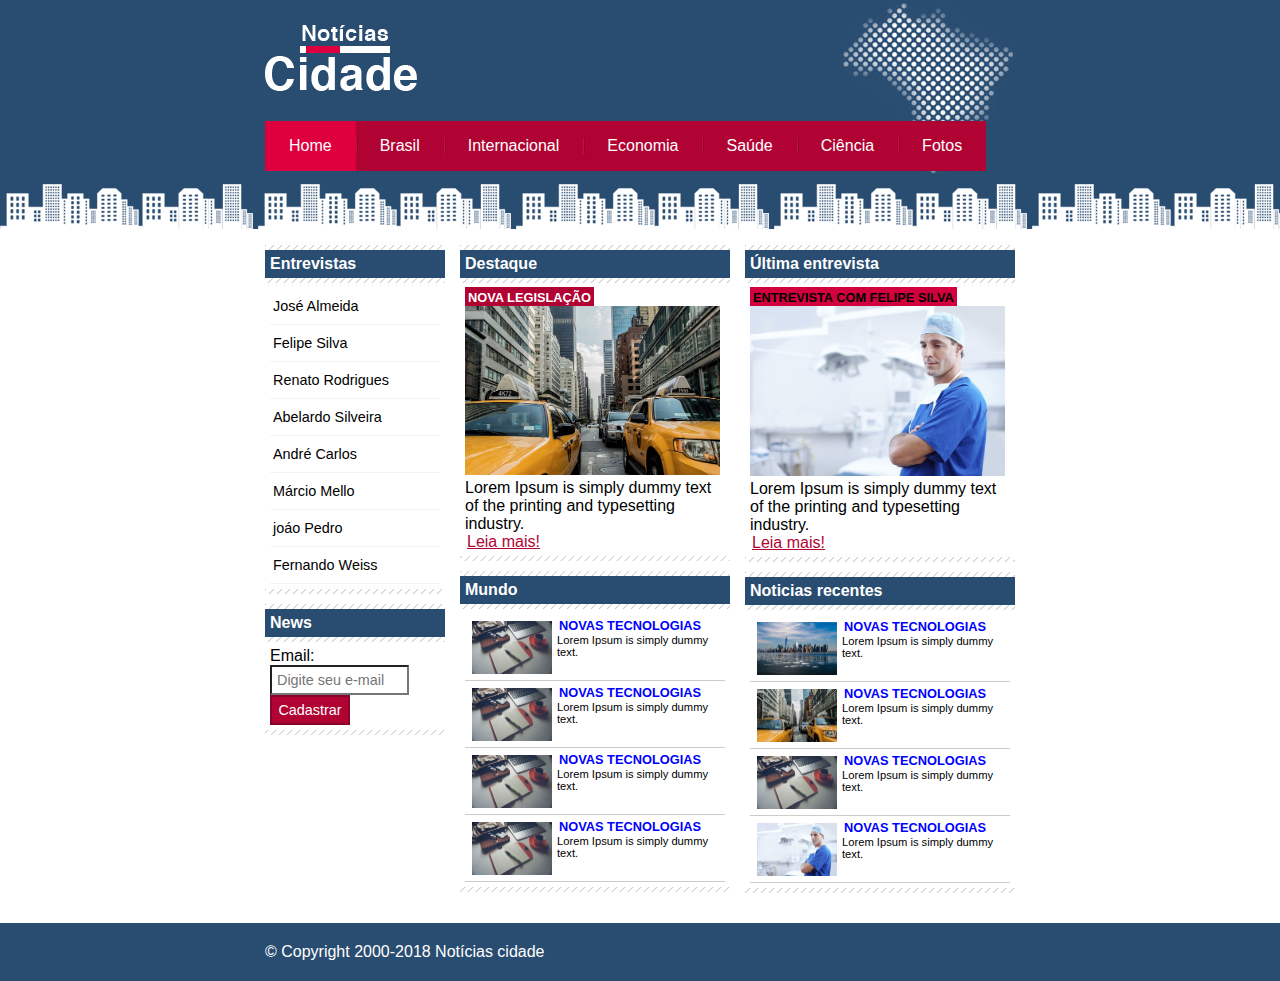
<file: index.html>
<!DOCTYPE html>
<html lang="en">
    <head>
        <meta charset="UTF-8">
        <meta http-equiv="X-UA-Compatible" content="IE=edge">
        <meta name="viewport" content="width=device-width, initial-scale=1.0">
        <title>Notícias cidade - Seu site de notícias</title>
        <!---Estilo customizado-->
        <link rel="stylesheet" type="text/css" href="css/style.css">


    </head>
    <body id="tres-colunas" class="home">
        <!--Início container-->
        <div id="container">
            <!--Início topo-->
            <div id="topo">
                <h1 class="logo">Notícias cidade</h1>
                <ul id="navegacao">
                    <li class="primeiro">
                        <a id="home" href="index.html">Home</a>
                    </li>
                    <li>
                        <a id="brasil" href="brasil.html">Brasil</a>
                    </li>
                    <li>
                        <a id="internacional" href="internacional.html">Internacional</a>
                    </li>
                    <li>
                        <a id="economia" href="economia.html">Economia</a>
                    </li>
                    <li>
                        <a id="saude" href="saude.html">Saúde</a>
                    </li>
                    <li>
                        <a id="ciencia" href="ciencia.html">Ciência</a>
                    </li>
                    <li>
                        <a id="fotos" href="fotos.html">Fotos</a>
                    </li>
                </ul>
            </div>
            <!--Fim topo-->

            <!--Início conteudo-->
            <div id="conteudo">
                
                <div id="primario">

                    <div class="caixa destaque">
                        <h2>Destaque</h2>
                        <div class="caixa-conteudo">
                            <h3>Nova legislação</h3>
                            <img class="imagem-principal" src="imagens/taxi.jpg" width="100%" alt="">
                            <p>
                                Lorem Ipsum is simply dummy text of the printing and typesetting industry. 
                            </p>
                            <a href="">Leia mais!</a>
                        </div>

                    </div>

                    <div class="caixa">
                        <h2>Mundo</h2>
                        <div class="caixa-conteudo">
                           
                            <ul id="lista-noticias">
                                <li>
                                    <a href="">
                                        <img src="imagens/tecnologia.jpg" width="80">
                                        <h3>Novas tecnologias</h3>
                                        <p>
                                            Lorem Ipsum is simply dummy text.
                                        </p>
                                    </a>
                                </li>
                                <li>
                                    <a href="">
                                        <img src="imagens/tecnologia.jpg" width="80">
                                        <h3>Novas tecnologias</h3>
                                        <p>
                                            Lorem Ipsum is simply dummy text.
                                        </p>
                                    </a>
                                </li>
                                <li>
                                    <a href="">
                                        <img src="imagens/tecnologia.jpg" width="80">
                                        <h3>Novas tecnologias</h3>
                                        <p>
                                            Lorem Ipsum is simply dummy text.
                                        </p>
                                    </a>
                                </li>
                                <li>
                                    <a href="">
                                        <img src="imagens/tecnologia.jpg" width="80">
                                        <h3>Novas tecnologias</h3>
                                        <p>
                                            Lorem Ipsum is simply dummy text.
                                        </p>
                                    </a>
                                </li>
                            </ul>

                        </div>

                    </div>
                    
                </div>

                <div id="secundario">
                    <div class="caixa entrevista">
                        <h2>Última entrevista</h2>
                        <div class="caixa-conteudo">
                            <h3>Entrevista com Felipe Silva</h3>
                            <img class="imagem-principal" src="imagens/doutor.jpg" width="100%" alt="">
                            <p>
                                Lorem Ipsum is simply dummy text of the printing and typesetting industry. 
                            </p>
                            <a href="">Leia mais!</a>
                        </div>

                    </div>

                    <div class="caixa">
                        <h2>Noticias recentes</h2>
                        <div class="caixa-conteudo">
                           
                            <ul id="lista-noticias">
                                <li>
                                    <a href="">
                                        <img src="imagens/cidade.jpg" width="80">
                                        <h3>Novas tecnologias</h3>
                                        <p>
                                            Lorem Ipsum is simply dummy text.
                                        </p>
                                    </a>
                                </li>
                                <li>
                                    <a href="">
                                        <img src="imagens/taxi.jpg" width="80">
                                        <h3>Novas tecnologias</h3>
                                        <p>
                                            Lorem Ipsum is simply dummy text.
                                        </p>
                                    </a>
                                </li>
                                <li>
                                    <a href="">
                                        <img src="imagens/tecnologia.jpg" width="80">
                                        <h3>Novas tecnologias</h3>
                                        <p>
                                            Lorem Ipsum is simply dummy text.
                                        </p>
                                    </a>
                                </li>
                                <li>
                                    <a href="">
                                        <img src="imagens/doutor.jpg" width="80">
                                        <h3>Novas tecnologias</h3>
                                        <p>
                                            Lorem Ipsum is simply dummy text.
                                        </p>
                                    </a>
                                </li>
                            </ul>

                        </div>

                    </div>

                </div>
                
                

                <!--Início lateral-->
                <div id="lateral">
                    
                    <div class="caixa">
                        <h2>Entrevistas</h2>
                        <div class="caixa-conteudo">
                            <ul>
                                <li>
                                    <a href="">José Almeida</a>
                                </li>
                                <li>
                                    <a href="">Felipe Silva</a>
                                </li>
                                <li>
                                    <a href="">Renato Rodrigues</a>
                                </li>
                                <li>
                                    <a href="">Abelardo Silveira</a>
                                </li>
                                <li>
                                    <a href="">
                                        André Carlos
                                    </a>
                                </li>
                                <li>
                                    <a href="">
                                        Márcio Mello
                                    </a>
                                </li>
                                <li>
                                    <a href="">joáo Pedro</a>
                                </li>
                                <li>
                                    <a href="">Fernando Weiss</a>
                                </li>
                            </ul>
                        </div>

                    </div>

                    <div class="caixa">
                        <h2>News</h2>
                        <div class="caixa-conteudo">
                            
                            <form>
                                <div>
                                    <label for="email">Email:</label>

                                    <input type="text" name="email" id="email" placeholder="Digite seu e-mail">
                                </div>
                                <div>
                                    <input class="submit" type="submit" value="Cadastrar">
                                </div>
                            </form>
                        </div>

                    </div>

                </div>
                <!--Fim lateral-->
                

            </div>
            <!--Fim conteudo-->

            
        </div>
        <!--Fim container-->

        <div id="container-rodape" style="clear: both;">
            <div id="rodape">
                &copy; Copyright 2000-2018 Notícias cidade
            </div>
        </div>


    </body>
</html>
</file>
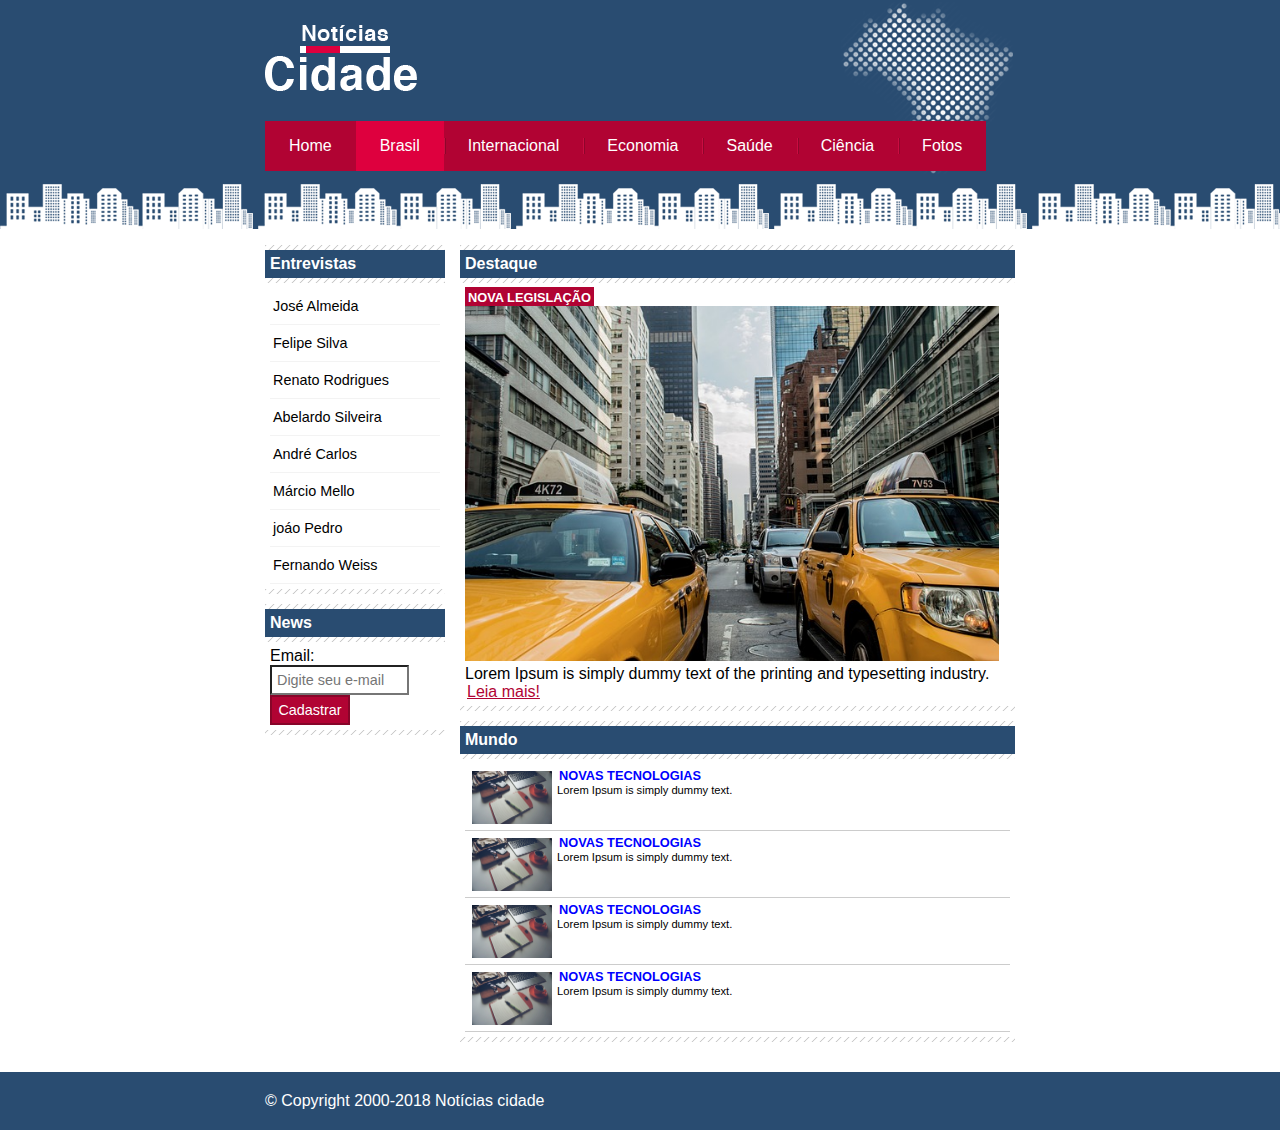
<file: brasil.html>
<!DOCTYPE html>
<html lang="en">
    <head>
        <meta charset="UTF-8">
        <meta http-equiv="X-UA-Compatible" content="IE=edge">
        <meta name="viewport" content="width=device-width, initial-scale=1.0">
        <title>Notícias cidade - Seu site de notícias</title>
        <!---Estilo customizado-->
        <link rel="stylesheet" type="text/css" href="css/style.css">


    </head>
    <body id="duas-colunas" class="brasil">
        <!--Início container-->
        <div id="container">
            <!--Início topo-->
            <div id="topo">
                <h1 class="logo">Notícias cidade</h1>
                <ul id="navegacao">
                    <li class="primeiro">
                        <a id="home" href="index.html">Home</a>
                    </li>
                    <li>
                        <a id="brasil" href="brasil.html">Brasil</a>
                    </li>
                    <li>
                        <a id="internacional" href="internacional.html">Internacional</a>
                    </li>
                    <li>
                        <a id="economia" href="economia.html">Economia</a>
                    </li>
                    <li>
                        <a id="saude" href="saude.html">Saúde</a>
                    </li>
                    <li>
                        <a id="ciencia" href="ciencia.html">Ciência</a>
                    </li>
                    <li>
                        <a id="fotos" href="fotos.html">Fotos</a>
                    </li>
                </ul>
            </div>
            <!--Fim topo-->

            <!--Início conteudo-->
            <div id="conteudo">
                
                <div id="primario">

                    <div class="caixa destaque">
                        <h2>Destaque</h2>
                        <div class="caixa-conteudo">
                            <h3>Nova legislação</h3>
                            <img class="imagem-principal" src="imagens/taxi.jpg" width="100%" alt="">
                            <p>
                                Lorem Ipsum is simply dummy text of the printing and typesetting industry. 
                            </p>
                            <a href="">Leia mais!</a>
                        </div>

                    </div>

                    <div class="caixa">
                        <h2>Mundo</h2>
                        <div class="caixa-conteudo">
                           
                            <ul id="lista-noticias">
                                <li>
                                    <a href="">
                                        <img src="imagens/tecnologia.jpg" width="80">
                                        <h3>Novas tecnologias</h3>
                                        <p>
                                            Lorem Ipsum is simply dummy text.
                                        </p>
                                    </a>
                                </li>
                                <li>
                                    <a href="">
                                        <img src="imagens/tecnologia.jpg" width="80">
                                        <h3>Novas tecnologias</h3>
                                        <p>
                                            Lorem Ipsum is simply dummy text.
                                        </p>
                                    </a>
                                </li>
                                <li>
                                    <a href="">
                                        <img src="imagens/tecnologia.jpg" width="80">
                                        <h3>Novas tecnologias</h3>
                                        <p>
                                            Lorem Ipsum is simply dummy text.
                                        </p>
                                    </a>
                                </li>
                                <li>
                                    <a href="">
                                        <img src="imagens/tecnologia.jpg" width="80">
                                        <h3>Novas tecnologias</h3>
                                        <p>
                                            Lorem Ipsum is simply dummy text.
                                        </p>
                                    </a>
                                </li>
                            </ul>

                        </div>

                    </div>
                    
                </div>

            
                <!--Início lateral-->
                <div id="lateral">
                    
                    <div class="caixa">
                        <h2>Entrevistas</h2>
                        <div class="caixa-conteudo">
                            <ul>
                                <li>
                                    <a href="">José Almeida</a>
                                </li>
                                <li>
                                    <a href="">Felipe Silva</a>
                                </li>
                                <li>
                                    <a href="">Renato Rodrigues</a>
                                </li>
                                <li>
                                    <a href="">Abelardo Silveira</a>
                                </li>
                                <li>
                                    <a href="">
                                        André Carlos
                                    </a>
                                </li>
                                <li>
                                    <a href="">
                                        Márcio Mello
                                    </a>
                                </li>
                                <li>
                                    <a href="">joáo Pedro</a>
                                </li>
                                <li>
                                    <a href="">Fernando Weiss</a>
                                </li>
                            </ul>
                        </div>

                    </div>

                    <div class="caixa">
                        <h2>News</h2>
                        <div class="caixa-conteudo">
                            
                            <form>
                                <div>
                                    <label for="email">Email:</label>

                                    <input type="text" name="email" id="email" placeholder="Digite seu e-mail">
                                </div>
                                <div>
                                    <input class="submit" type="submit" value="Cadastrar">
                                </div>
                            </form>
                        </div>

                    </div>

                </div>
                <!--Fim lateral-->
                

            </div>
            <!--Fim conteudo-->

            
        </div>
        <!--Fim container-->

        <div id="container-rodape" style="clear: both;">
            <div id="rodape">
                &copy; Copyright 2000-2018 Notícias cidade
            </div>
        </div>


    </body>
</html>
</file>
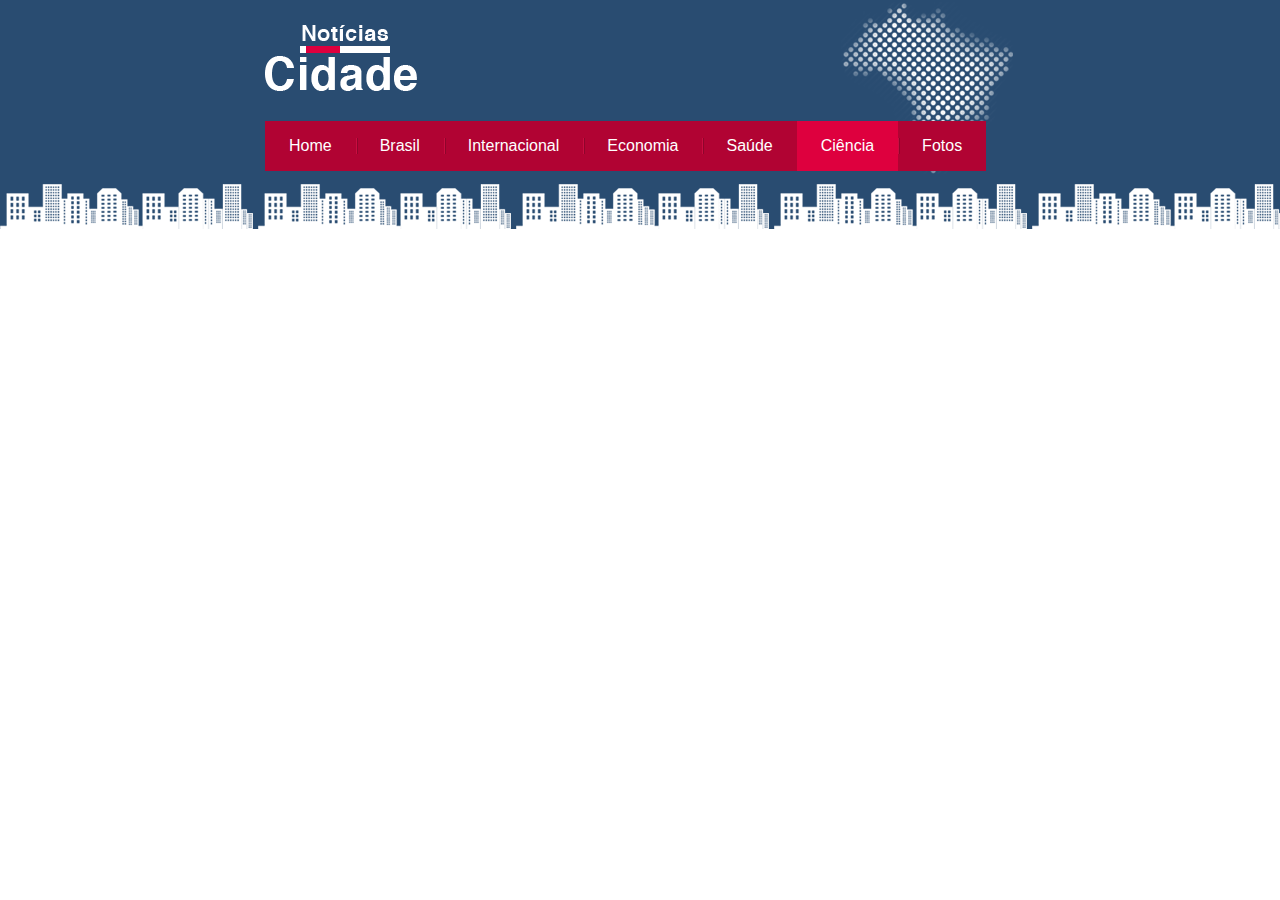
<file: ciencia.html>
<!DOCTYPE html>
<html lang="en">
    <head>
        <meta charset="UTF-8">
        <meta http-equiv="X-UA-Compatible" content="IE=edge">
        <meta name="viewport" content="width=device-width, initial-scale=1.0">
        <title>Notícias cidade - Seu site de notícias</title>
        <!---Estilo customizado-->
        <link rel="stylesheet" type="text/css" href="css/style.css">


    </head>
    <body class="ciencia">
        
        <div id="container">
            <div id="topo">
                <h1 class="logo">Notícias cidade</h1>
                <ul id="navegacao">
                    <li class="primeiro">
                        <a id="home" href="index.html">Home</a>
                    </li>
                    <li>
                        <a id="brasil" href="brasil.html">Brasil</a>
                    </li>
                    <li>
                        <a id="internacional" href="internacional.html">Internacional</a>
                    </li>
                    <li>
                        <a id="economia" href="economia.html">Economia</a>
                    </li>
                    <li>
                        <a id="saude" href="saude.html">Saúde</a>
                    </li>
                    <li>
                        <a id="ciencia" href="ciencia.html">Ciência</a>
                    </li>
                    <li>
                        <a id="fotos" href="fotos.html">Fotos</a>
                    </li>
                </ul>
            </div>
        </div>
        

    </body>
</html>
</file>
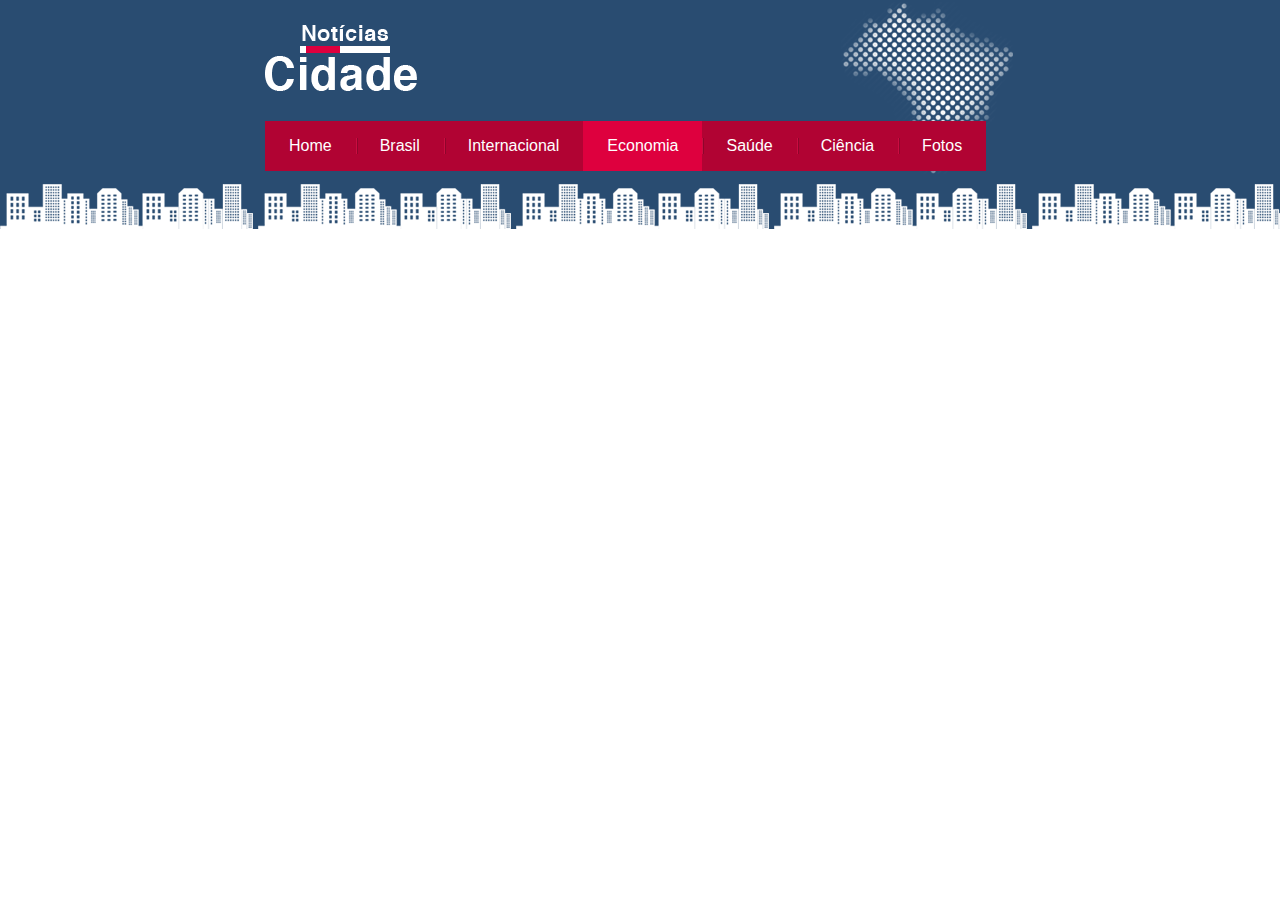
<file: economia.html>
<!DOCTYPE html>
<html lang="en">
    <head>
        <meta charset="UTF-8">
        <meta http-equiv="X-UA-Compatible" content="IE=edge">
        <meta name="viewport" content="width=device-width, initial-scale=1.0">
        <title>Notícias cidade - Seu site de notícias</title>
        <!---Estilo customizado-->
        <link rel="stylesheet" type="text/css" href="css/style.css">


    </head>
    <body class="economia">
        
        <div id="container">
            <div id="topo">
                <h1 class="logo">Notícias cidade</h1>
                <ul id="navegacao">
                    <li class="primeiro">
                        <a id="home" href="index.html">Home</a>
                    </li>
                    <li>
                        <a id="brasil" href="brasil.html">Brasil</a>
                    </li>
                    <li>
                        <a id="internacional" href="internacional.html">Internacional</a>
                    </li>
                    <li>
                        <a id="economia" href="economia.html">Economia</a>
                    </li>
                    <li>
                        <a id="saude" href="saude.html">Saúde</a>
                    </li>
                    <li>
                        <a id="ciencia" href="ciencia.html">Ciência</a>
                    </li>
                    <li>
                        <a id="fotos" href="fotos.html">Fotos</a>
                    </li>
                </ul>
            </div>
        </div>
        

    </body>
</html>
</file>
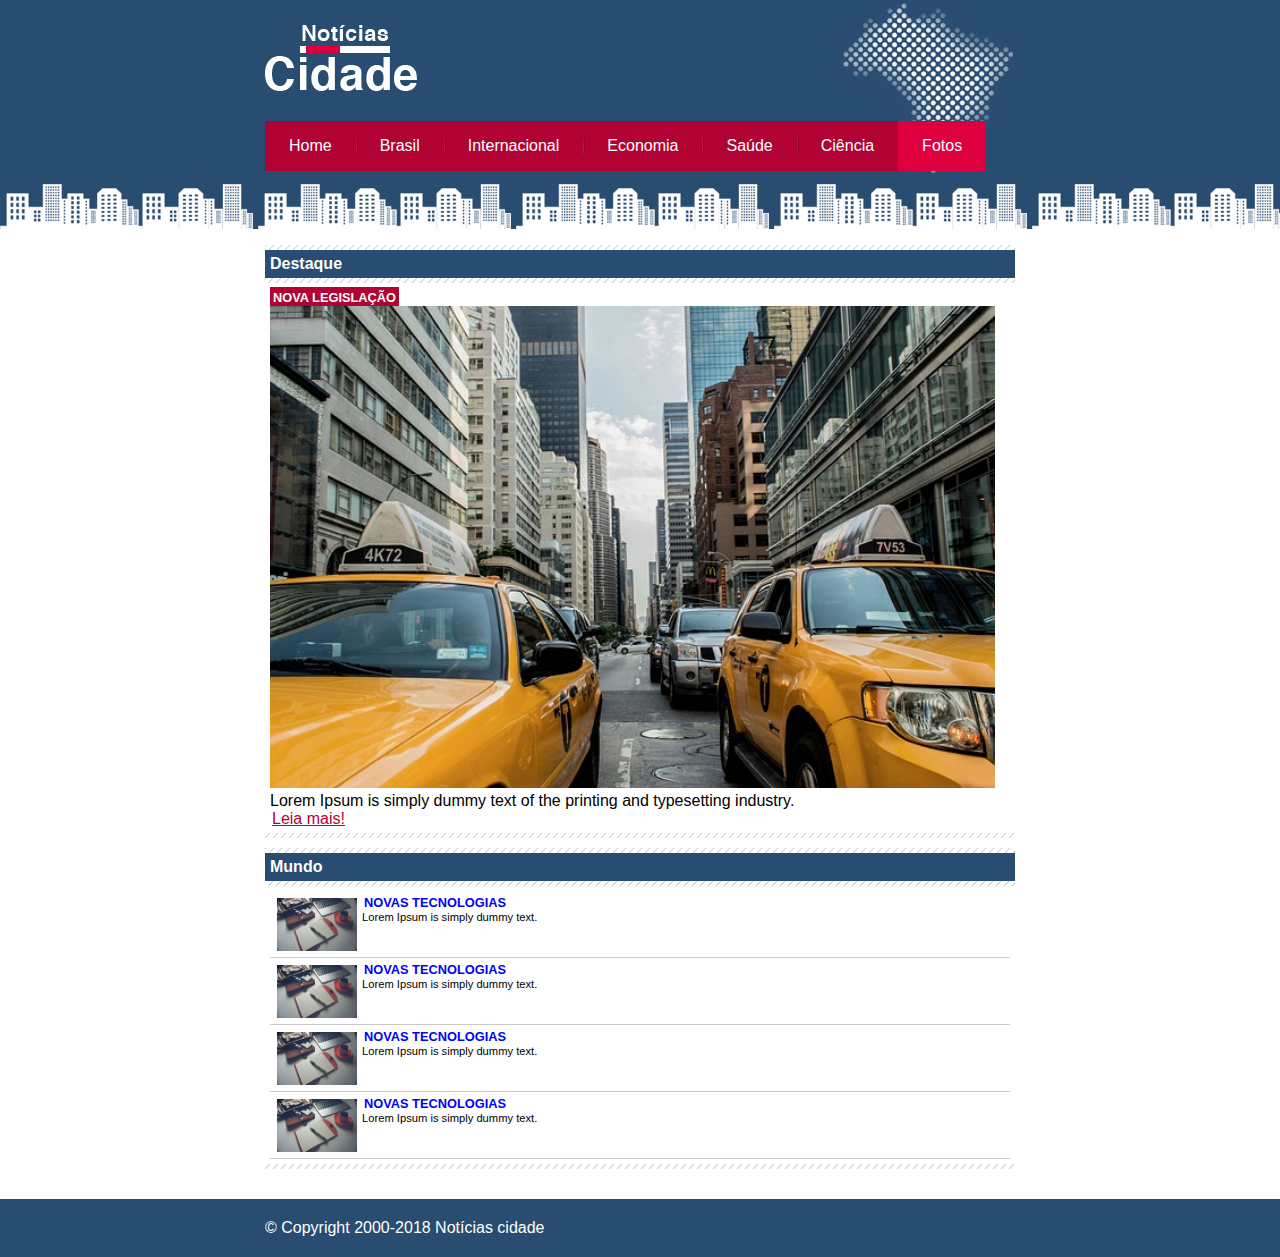
<file: fotos.html>
<!DOCTYPE html>
<html lang="en">
    <head>
        <meta charset="UTF-8">
        <meta http-equiv="X-UA-Compatible" content="IE=edge">
        <meta name="viewport" content="width=device-width, initial-scale=1.0">
        <title>Notícias cidade - Seu site de notícias</title>
        <!---Estilo customizado-->
        <link rel="stylesheet" type="text/css" href="css/style.css">


    </head>
    <body id="uma-coluna" class="fotos">
        <!--Início container-->
        <div id="container">
            <!--Início topo-->
            <div id="topo">
                <h1 class="logo">Notícias cidade</h1>
                <ul id="navegacao">
                    <li class="primeiro">
                        <a id="home" href="index.html">Home</a>
                    </li>
                    <li>
                        <a id="brasil" href="brasil.html">Brasil</a>
                    </li>
                    <li>
                        <a id="internacional" href="internacional.html">Internacional</a>
                    </li>
                    <li>
                        <a id="economia" href="economia.html">Economia</a>
                    </li>
                    <li>
                        <a id="saude" href="saude.html">Saúde</a>
                    </li>
                    <li>
                        <a id="ciencia" href="ciencia.html">Ciência</a>
                    </li>
                    <li>
                        <a id="fotos" href="fotos.html">Fotos</a>
                    </li>
                </ul>
            </div>
            <!--Fim topo-->

            <!--Início conteudo-->
            <div id="conteudo">
                
                <div id="primario">

                    <div class="caixa destaque">
                        <h2>Destaque</h2>
                        <div class="caixa-conteudo">
                            <h3>Nova legislação</h3>
                            <img class="imagem-principal" src="imagens/taxi.jpg" width="100%" alt="">
                            <p>
                                Lorem Ipsum is simply dummy text of the printing and typesetting industry. 
                            </p>
                            <a href="">Leia mais!</a>
                        </div>

                    </div>

                    <div class="caixa">
                        <h2>Mundo</h2>
                        <div class="caixa-conteudo">
                           
                            <ul id="lista-noticias">
                                <li>
                                    <a href="">
                                        <img src="imagens/tecnologia.jpg" width="80">
                                        <h3>Novas tecnologias</h3>
                                        <p>
                                            Lorem Ipsum is simply dummy text.
                                        </p>
                                    </a>
                                </li>
                                <li>
                                    <a href="">
                                        <img src="imagens/tecnologia.jpg" width="80">
                                        <h3>Novas tecnologias</h3>
                                        <p>
                                            Lorem Ipsum is simply dummy text.
                                        </p>
                                    </a>
                                </li>
                                <li>
                                    <a href="">
                                        <img src="imagens/tecnologia.jpg" width="80">
                                        <h3>Novas tecnologias</h3>
                                        <p>
                                            Lorem Ipsum is simply dummy text.
                                        </p>
                                    </a>
                                </li>
                                <li>
                                    <a href="">
                                        <img src="imagens/tecnologia.jpg" width="80">
                                        <h3>Novas tecnologias</h3>
                                        <p>
                                            Lorem Ipsum is simply dummy text.
                                        </p>
                                    </a>
                                </li>
                            </ul>

                        </div>

                    </div>
                    
                </div>                  

            </div>
            <!--Fim conteudo-->

            
        </div>
        <!--Fim container-->

        <div id="container-rodape" style="clear: both;">
            <div id="rodape">
                &copy; Copyright 2000-2018 Notícias cidade
            </div>
        </div>


    </body>
</html>
</file>
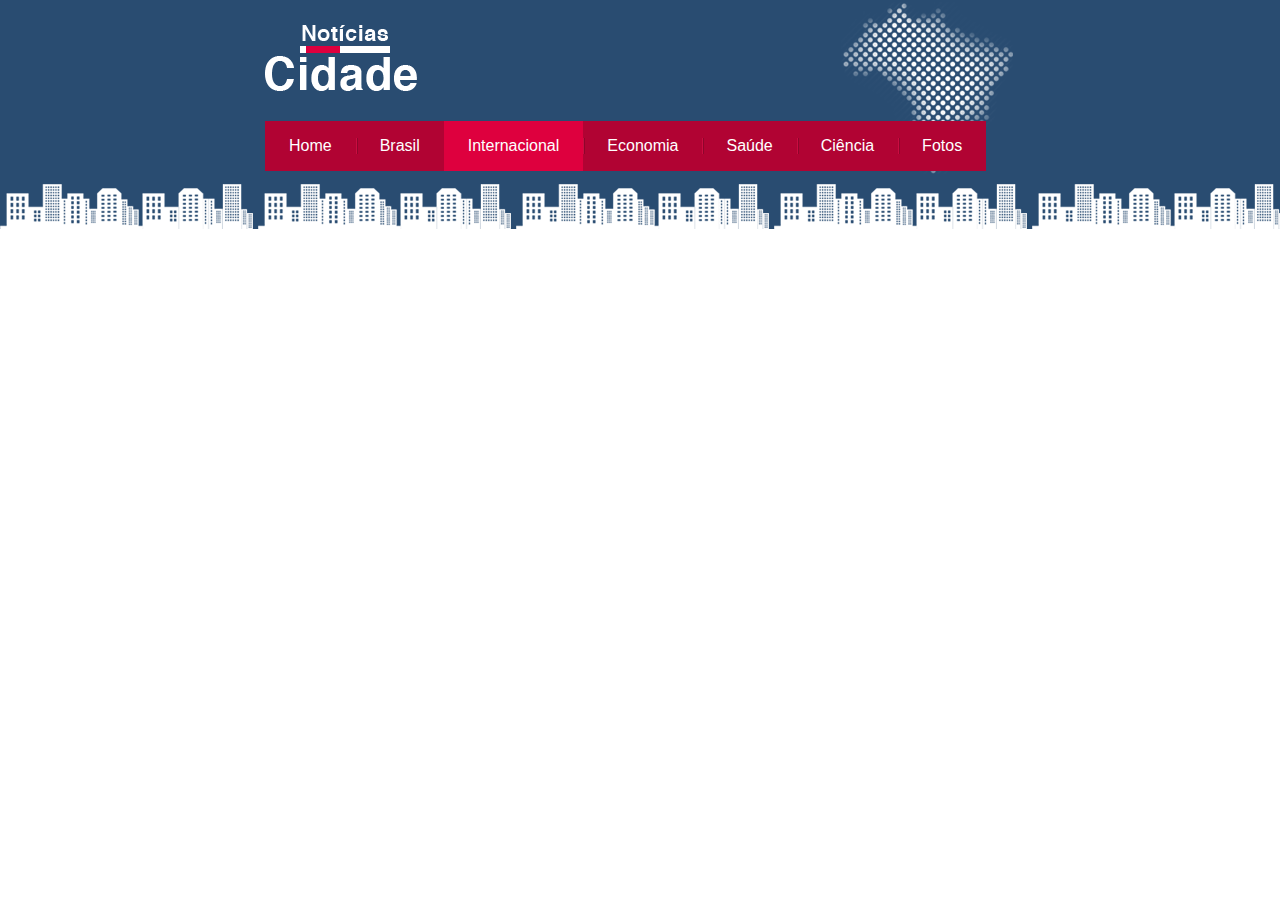
<file: internacional.html>
<!DOCTYPE html>
<html lang="en">
    <head>
        <meta charset="UTF-8">
        <meta http-equiv="X-UA-Compatible" content="IE=edge">
        <meta name="viewport" content="width=device-width, initial-scale=1.0">
        <title>Notícias cidade - Seu site de notícias</title>
        <!---Estilo customizado-->
        <link rel="stylesheet" type="text/css" href="css/style.css">


    </head>
    <body class="internacional">
        
        <div id="container">
            <div id="topo">
                <h1 class="logo">Notícias cidade</h1>
                <ul id="navegacao">
                    <li class="primeiro">
                        <a id="home" href="index.html">Home</a>
                    </li>
                    <li>
                        <a id="brasil" href="brasil.html">Brasil</a>
                    </li>
                    <li>
                        <a id="internacional" href="internacional.html">Internacional</a>
                    </li>
                    <li>
                        <a id="economia" href="economia.html">Economia</a>
                    </li>
                    <li>
                        <a id="saude" href="saude.html">Saúde</a>
                    </li>
                    <li>
                        <a id="ciencia" href="ciencia.html">Ciência</a>
                    </li>
                    <li>
                        <a id="fotos" href="fotos.html">Fotos</a>
                    </li>
                </ul>
            </div>
        </div>
        

    </body>
</html>
</file>
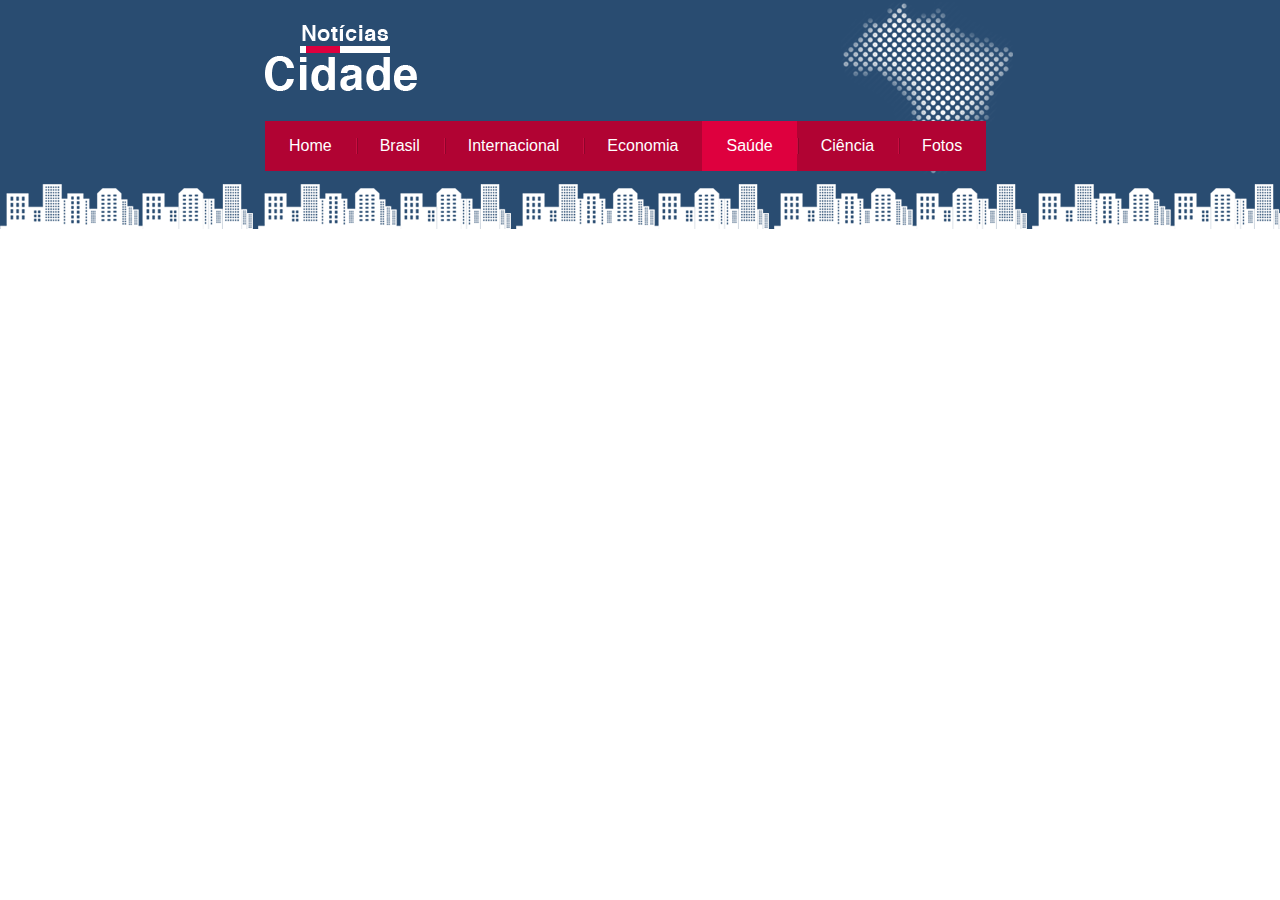
<file: saude.html>
<!DOCTYPE html>
<html lang="en">
    <head>
        <meta charset="UTF-8">
        <meta http-equiv="X-UA-Compatible" content="IE=edge">
        <meta name="viewport" content="width=device-width, initial-scale=1.0">
        <title>Notícias cidade - Seu site de notícias</title>
        <!---Estilo customizado-->
        <link rel="stylesheet" type="text/css" href="css/style.css">


    </head>
    <body class="saude">
        
        <div id="container">
            <div id="topo">
                <h1 class="logo">Notícias cidade</h1>
                <ul id="navegacao">
                    <li class="primeiro">
                        <a id="home" href="index.html">Home</a>
                    </li>
                    <li>
                        <a id="brasil" href="brasil.html">Brasil</a>
                    </li>
                    <li>
                        <a id="internacional" href="internacional.html">Internacional</a>
                    </li>
                    <li>
                        <a id="economia" href="economia.html">Economia</a>
                    </li>
                    <li>
                        <a id="saude" href="saude.html">Saúde</a>
                    </li>
                    <li>
                        <a id="ciencia" href="ciencia.html">Ciência</a>
                    </li>
                    <li>
                        <a id="fotos" href="fotos.html">Fotos</a>
                    </li>
                </ul>
            </div>
        </div>
        

    </body>
</html>
</file>
<file: css/style.css>
/*Estrutura do site*/
* {
    margin: 0;
    padding: 0;
}

body{
    font-family: 'Trebuchet MS', Helvetica, sans-serif;
    background: #fff url(../imagens/fundo.png) repeat-x;
}

#container {
    width: 750px;
    margin: 0 auto;
}

#topo {
    /*border: 1px solid tomato;*/
    height: 150px;
    background: url(../imagens/detalhe-topo.png) no-repeat right top;
    padding-top: 25px;
}

.logo {
    width: 152px;
    height: 66px;
    background: url(../imagens/logo.png);
    text-indent: -3000px;
}

/*Barra de naveção*/
a:link, a:visited {
    color: #b10333;
    padding: 2px;
}

a:hover {
    color: #e50040;
}


ul {
    margin: 0;
    padding: 0;
    list-style: none;
}

#topo ul {
    margin-top: 30px;
    background: #b10333;
    float: left;
}

#topo ul li {
    float: left;
}

#topo ul a {
    font-size: 0,9em;
    display: block;
    padding: 0.5em 1.5em;
    line-height: 2.1em;
    text-decoration: none;
    color: #fff;
    background: url(../imagens/divisor.png) no-repeat left center;
}

#topo ul .primeiro a {
    background: none;
}

#topo ul a:hover {
    color: #69001d;
}

body.home #navegacao a#home,
body.brasil #navegacao a#brasil,
body.internacional #navegacao a#internacional,
body.economia #navegacao a#economia,
body.saude #navegacao a#saude,
body.ciencia #navegacao a#ciencia,
body.fotos #navegacao a#fotos {
    color: #fff;
    background: #de003e;
    cursor: text;
}

/*Configurar layout de três colunas*/

#conteudo {
    margin-top: 60px;
    background: #f5f5f5;
}

#lateral {
    width: 180px;
    float: left;
    margin: 0 0 20px -750px;
}

#primario{
    width: 270px;
    float: left;
    margin: 0 0 20px 195px;
}

#tres-colunas #primario{
    width: 270px;
    float: left;
    margin: 0 0 20px 195px;
}

#duas-colunas #primario{
    width: 555px;
}

#uma-coluna #primario{
    width: 750px;
    margin: 0 0 20px 0;
}

#secundario {
    width: 270px;
    float: left;
    margin: 0 0 20px 15px; /*Começa em cima, depois vai para direita, depois para baixo e por último a esquerda*/
}

/*Caixa*/

.caixa {
    margin: 10px 0;
    padding: 5px 0 5px 0;
    background: #f3f3f3 url(../imagens/fundo-caixa.png);
}

h2 {
    font-size: 1em;
    background: #294c71;
    color: #fff;
    padding: 5px;
}

.caixa-conteudo {
    background: #fff;
    padding: 5px;
    margin-top: 5px ;
}
/*Fromatar menus laterais*/

#lateral ul a {
    font-size: 0.9em;
    padding: 3px;
    display: block;
    line-height: 30px;
    color: #000;
    text-decoration: none;
    border-bottom: 1px solid #f3f3f3;
}

#lateral ul a:hover {
    background: #f9f9f9 url(../imagens/marcador.png) no-repeat left center;
    color: #a1a1a1;
    padding-left: 20px;
}

/*Formatando formulários*/
label {
    display: block;
    cursor: pointer;
}

input {
    padding: 5px;
    width: 125px;
    font-size: 00.9em;
    background-color: #fff;
}

input.submit {
    width: 80px;
    color: #FFF;
    background-color: #b10333;
    border: 2px solid #870529;
    padding: 5px;
}

/*Formatando imagens*/

img.imagem-principal {
    width: 98%;
}

/*Formatando cabeçalho*/
h3 {
    text-transform: uppercase;
    display: inline;
    font-size: 0.8em;
    padding: 3px;
}

.destaque h3 {
    background: #b10333;
    color: #fff;
}

.entrevista h3 {
    background: #d3003e;
    color: #000;
}

/*Formatando lista de noticias*/

#lista-noticias li {
    padding: 2px;
    border-bottom: 1px solid #ccc;
    height: 62px;
}

#lista-noticias li a img{
    float: left;
    margin: 5px;
}

#lista-noticias li a {
    text-decoration: none;   
}

#lista-noticias li a h3 {
    font-size: 0.8em;
    padding: 0;
    color: blue;
}

#lista-noticias li a p {
    font-size: 0.7em;
    color: #000;
}

#lista-noticias li:hover {
    background: #eee;
    cursor: pointer;
}


/*Rodape*/
#container-rodape{
    background: #294c71;
    padding: 20px;
}

#rodape {
    width: 750px;
    margin: 0 auto;
    color: #fff;
}
</file>
